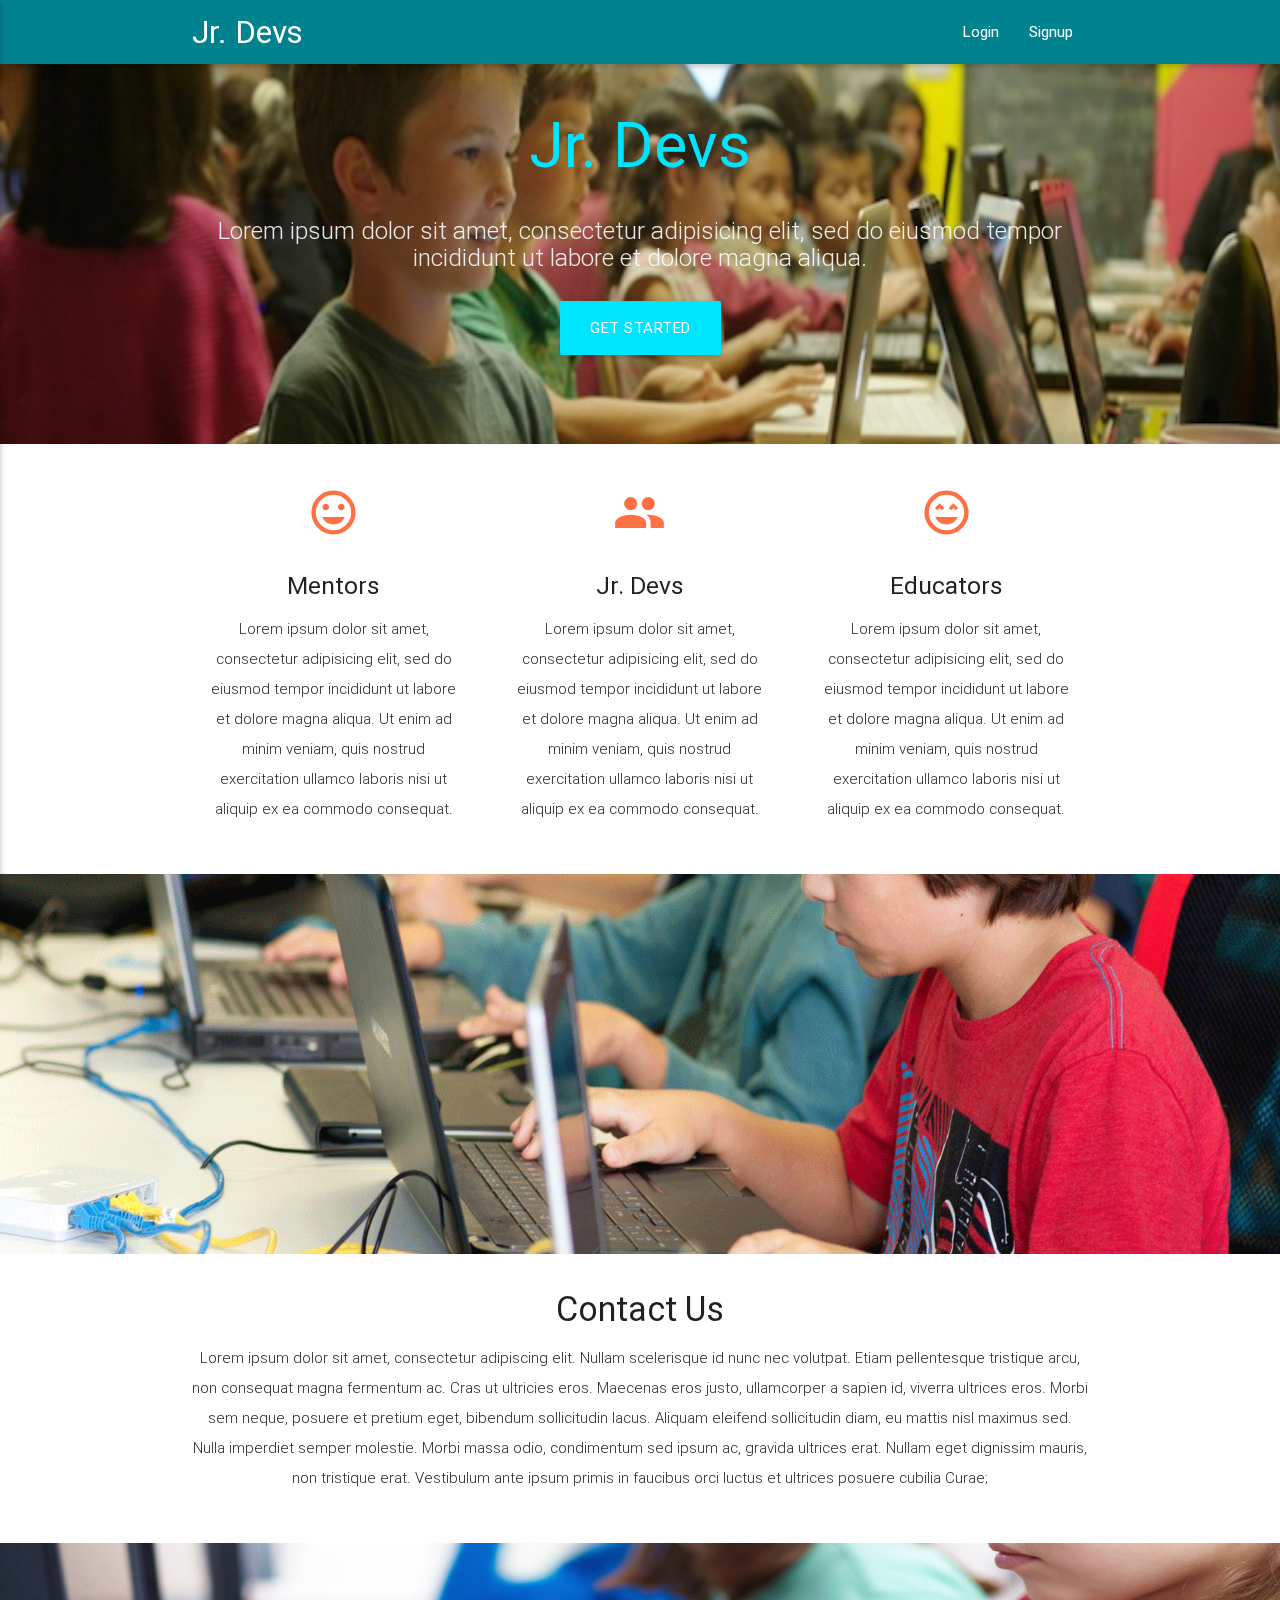
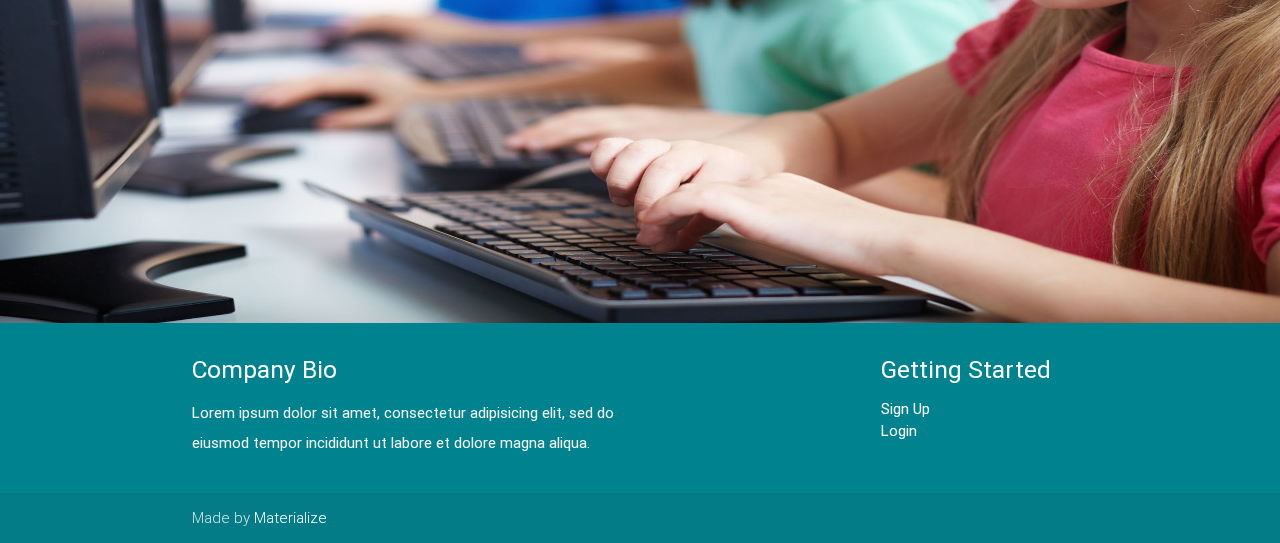
<file: index.html>
<!DOCTYPE html>
<html lang="en">
<head>
  <meta http-equiv="Content-Type" content="text/html; charset=UTF-8"/>
  <meta name="viewport" content="width=device-width, initial-scale=1, maximum-scale=1.0, user-scalable=no"/>
  <title>Jr. Devs</title>

  <!-- CSS  -->
  <link href="https://fonts.googleapis.com/icon?family=Material+Icons" rel="stylesheet">
  <link href="css/materialize.css" type="text/css" rel="stylesheet" media="screen,projection"/>
  <link href="css/style.css" type="text/css" rel="stylesheet" media="screen,projection"/>
</head>
<body>
  <nav class="cyan darken-3" role="navigation">
    <div class="nav-wrapper container">
      <a id="logo-container" href="index.html" class="brand-logo white-text">Jr. Devs</a>
      <ul class="right hide-on-med-and-down ">
        <li><a href="login.html" class="white-text">Login</a></li>
        <li><a href="signup.html" class="white-text">Signup</a></li>
      </ul>

      <ul id="nav-mobile" class="side-nav">
        <li><a href="#" class="white-text">Navbar Link</a></li>
      </ul>
      <a href="#" data-activates="nav-mobile" class="button-collapse"><i class="material-icons">menu</i></a>
    </div>
  </nav>

  <div id="index-banner" class="parallax-container">
    <div class="section no-pad-bot">
      <div class="container">
        <br><br>
        <h1 class="header center cyan-text text-accent-3">Jr. Devs</h1>
        <div class="row center">
          <h5 class="header col s12 light">Lorem ipsum dolor sit amet, consectetur adipisicing elit, sed do eiusmod tempor incididunt ut labore et dolore magna aliqua.</h5>
        </div>
        <div class="row center">
          <a href="" id="download-button" class="btn-large waves-effect waves-light cyan accent-3">Get Started</a>
        </div>
        <br><br>

      </div>
    </div>
    <div class="parallax"><img src="Kid1.jpg" alt="Unsplashed background img 1"></div>
  </div>


  <div class="container">
    <div class="section">

      <!--   Icon Section   -->
      <div class="row">
        <div class="col s12 m4">
          <div class="icon-block">
            <h2 class="center deep-orange-text text-lighten-1"><i class="material-icons">insert_emoticon</i></h2>
            <h5 class="center">Mentors</h5>

            <p class="light center">Lorem ipsum dolor sit amet, consectetur adipisicing elit, sed do eiusmod tempor incididunt ut labore et dolore magna aliqua. Ut enim ad minim veniam, quis nostrud exercitation ullamco laboris nisi ut aliquip ex ea commodo consequat.</p>
          </div>
        </div>

        <div class="col s12 m4">
          <div class="icon-block">
            <h2 class="center deep-orange-text text-lighten-1"><i class="material-icons">group</i></h2>
            <h5 class="center">Jr. Devs</h5>

            <p class="light center">Lorem ipsum dolor sit amet, consectetur adipisicing elit, sed do eiusmod tempor incididunt ut labore et dolore magna aliqua. Ut enim ad minim veniam, quis nostrud exercitation ullamco laboris nisi ut aliquip ex ea commodo consequat.</p>
          </div>
        </div>

        <div class="col s12 m4">
          <div class="icon-block">
            <h2 class="center deep-orange-text text-lighten-1"><i class="material-icons">sentiment_very_satisfied</i></h2>
            <h5 class="center">Educators</h5>

            <p class="light center">Lorem ipsum dolor sit amet, consectetur adipisicing elit, sed do eiusmod tempor incididunt ut labore et dolore magna aliqua. Ut enim ad minim veniam, quis nostrud exercitation ullamco laboris nisi ut aliquip ex ea commodo consequat.</p>
          </div>
        </div>
      </div>

    </div>
  </div>


  <div class="parallax-container valign-wrapper">
    <div class="section no-pad-bot">
      <div class="container">
        <div class="row center">
          <!-- <h5 class="header col s12 light">A modern responsive front-end framework based on Material Design</h5> -->
        </div>
      </div>
    </div>
    <div class="parallax"><img src="kid2.png" alt="Unsplashed background img 2"></div>
  </div>

  <div class="container">
    <div class="section">

      <div class="row">
        <div class="col s12 center">
          <h3><i class="mdi-content-send brown-text"></i></h3>
          <h4>Contact Us</h4>
          <p class="left-align light center">Lorem ipsum dolor sit amet, consectetur adipiscing elit. Nullam scelerisque id nunc nec volutpat. Etiam pellentesque tristique arcu, non consequat magna fermentum ac. Cras ut ultricies eros. Maecenas eros justo, ullamcorper a sapien id, viverra ultrices eros. Morbi sem neque, posuere et pretium eget, bibendum sollicitudin lacus. Aliquam eleifend sollicitudin diam, eu mattis nisl maximus sed. Nulla imperdiet semper molestie. Morbi massa odio, condimentum sed ipsum ac, gravida ultrices erat. Nullam eget dignissim mauris, non tristique erat. Vestibulum ante ipsum primis in faucibus orci luctus et ultrices posuere cubilia Curae;</p>
        </div>
      </div>

    </div>
  </div>


  <div class="parallax-container valign-wrapper">
    <div class="section no-pad-bot">
      <div class="container">
        <div class="row center">
         <!--  <h5 class="header col s12 light">A modern responsive front-end framework based on Material Design</h5> -->
        </div>
      </div>
    </div>
    <div class="parallax"><img src="kid3.jpg" alt="Unsplashed background img 3" style={width: "2000px", height: "800px"}></div>
  </div>

  <footer class="page-footer cyan darken-3">
    <div class="container">
      <div class="row">
        <div class="col l6 s12">
          <h5 class="white-text">Company Bio</h5>
          <p class="grey-text text-lighten-4">Lorem ipsum dolor sit amet, consectetur adipisicing elit, sed do eiusmod tempor incididunt ut labore et dolore magna aliqua.</p>


        </div>
        <div class="col l3 s12 right">
          <h5 class="white-text">Getting Started</h5>
          <ul>
            <li><a class="white-text" href="#!">Sign Up</a></li>
            <li><a class="white-text" href="#!">Login</a></li>
          </ul>
        </div>
      </div>
    </div>
    <div class="footer-copyright">
      <div class="container">
      Made by <a class="white-text" href="http://materializecss.com">Materialize</a>
      </div>
    </div>
  </footer>


  <!--  Scripts-->
  <script src="https://code.jquery.com/jquery-2.1.1.min.js"></script>
  <script src="js/materialize.js"></script>
  <script src="js/init.js"></script>

  </body>
</html>
</file>
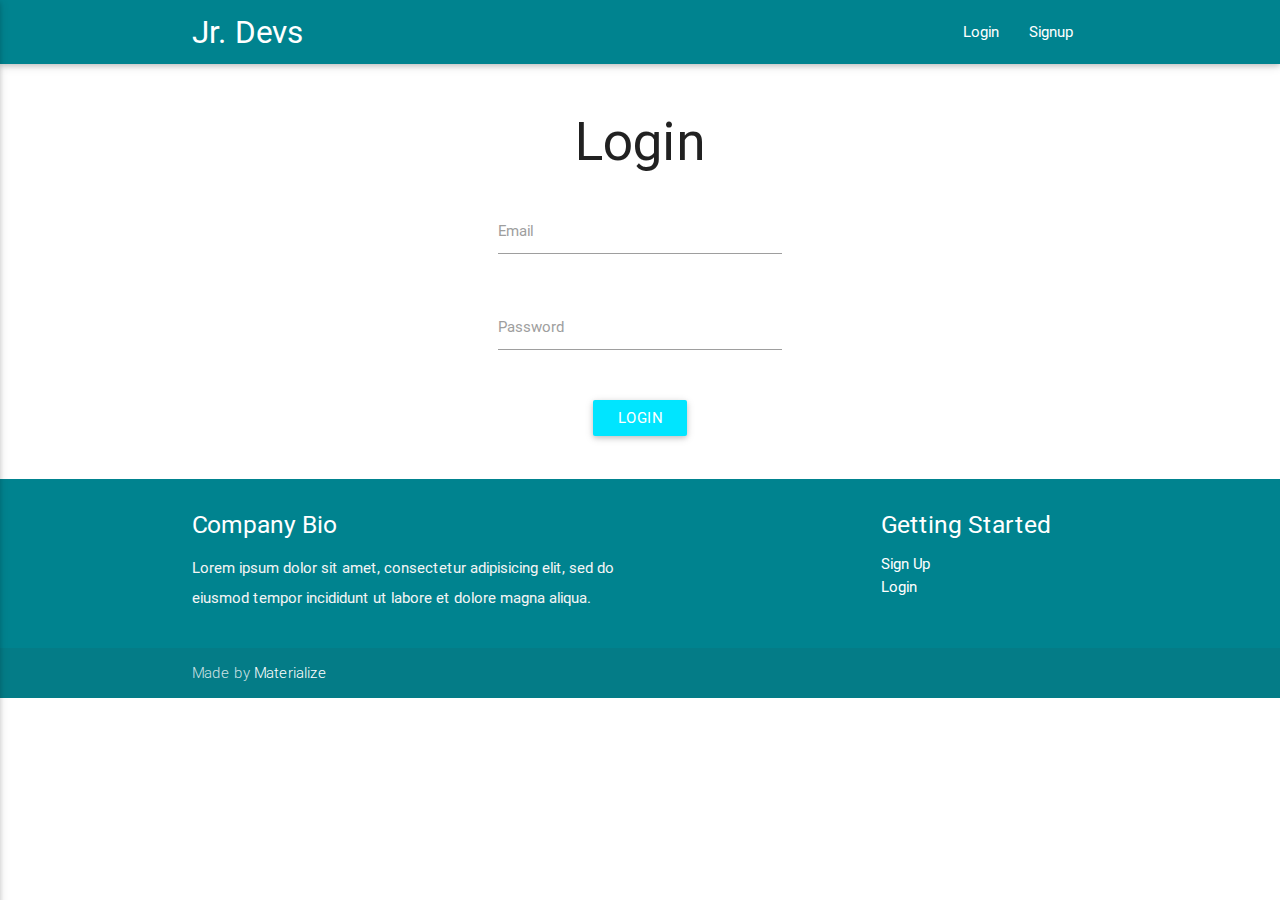
<file: login.html>
<!DOCTYPE html>
<html lang="en">
<head>
  <meta http-equiv="Content-Type" content="text/html; charset=UTF-8"/>
  <meta name="viewport" content="width=device-width, initial-scale=1, maximum-scale=1.0, user-scalable=no"/>
  <title>Jr. Devs</title>

  <!-- CSS  -->
  <link href="https://fonts.googleapis.com/icon?family=Material+Icons" rel="stylesheet">
  <link href="css/materialize.css" type="text/css" rel="stylesheet" media="screen,projection"/>
  <link href="css/style.css" type="text/css" rel="stylesheet" media="screen,projection"/>
</head>
<body>
  <nav class="cyan darken-3" role="navigation">
    <div class="nav-wrapper container">
      <a id="logo-container" href="index.html" class="brand-logo white-text">Jr. Devs</a>
      <ul class="right hide-on-med-and-down ">
        <li><a href="login.html" class="white-text">Login</a></li>
        <li><a href="signup.html" class="white-text">Signup</a></li>
      </ul>

      <ul id="nav-mobile" class="side-nav">
        <li><a href="#" class="white-text">Navbar Link</a></li>
      </ul>
      <a href="#" data-activates="nav-mobile" class="button-collapse"><i class="material-icons">menu</i></a>
    </div>
  </nav>
  <br>

  <div class="container">
    <h2 class="center">Login</h2>
    <form>
      <div class="row">
        <div class="input-field col s4 offset-s4">
          <input id="email"  type="email" class="validate">
          <label for="email" data-error="wrong" data-success="right">Email</label>
        </div>
      </div>
      <div class="row">
        <div class="input-field col s4 offset-s4">
          <input id="password" type="password" class="validate">
          <label for="password" data-error="wrong" data-success="right">Password</label>
        </div>
      </div>
      <div class="row">
        <div class="input-field col s4 offset-s4">
          <input type="submit" class="btn center cyan accent-3 col s4 offset-s4" value="Login"/>
        </div>
      </div>
    </form>
  </div>
  <br/>

  <footer class="page-footer cyan darken-3">
    <div class="container">
      <div class="row">
        <div class="col l6 s12">
          <h5 class="white-text">Company Bio</h5>
          <p class="grey-text text-lighten-4">Lorem ipsum dolor sit amet, consectetur adipisicing elit, sed do eiusmod tempor incididunt ut labore et dolore magna aliqua.</p>
        </div>
        <div class="col l3 s12 right">
          <h5 class="white-text">Getting Started</h5>
          <ul>
            <li><a class="white-text" href="#!">Sign Up</a></li>
            <li><a class="white-text" href="#!">Login</a></li>
          </ul>
        </div>
      </div>
    </div>
    <div class="footer-copyright">
      <div class="container">
      Made by <a class="white-text" href="http://materializecss.com">Materialize</a>
      </div>
    </div>
  </footer>


  <!--  Scripts-->
  <script src="https://code.jquery.com/jquery-2.1.1.min.js"></script>
  <script src="js/materialize.js"></script>
  <script src="js/init.js"></script>

  </body>
</html>
</file>
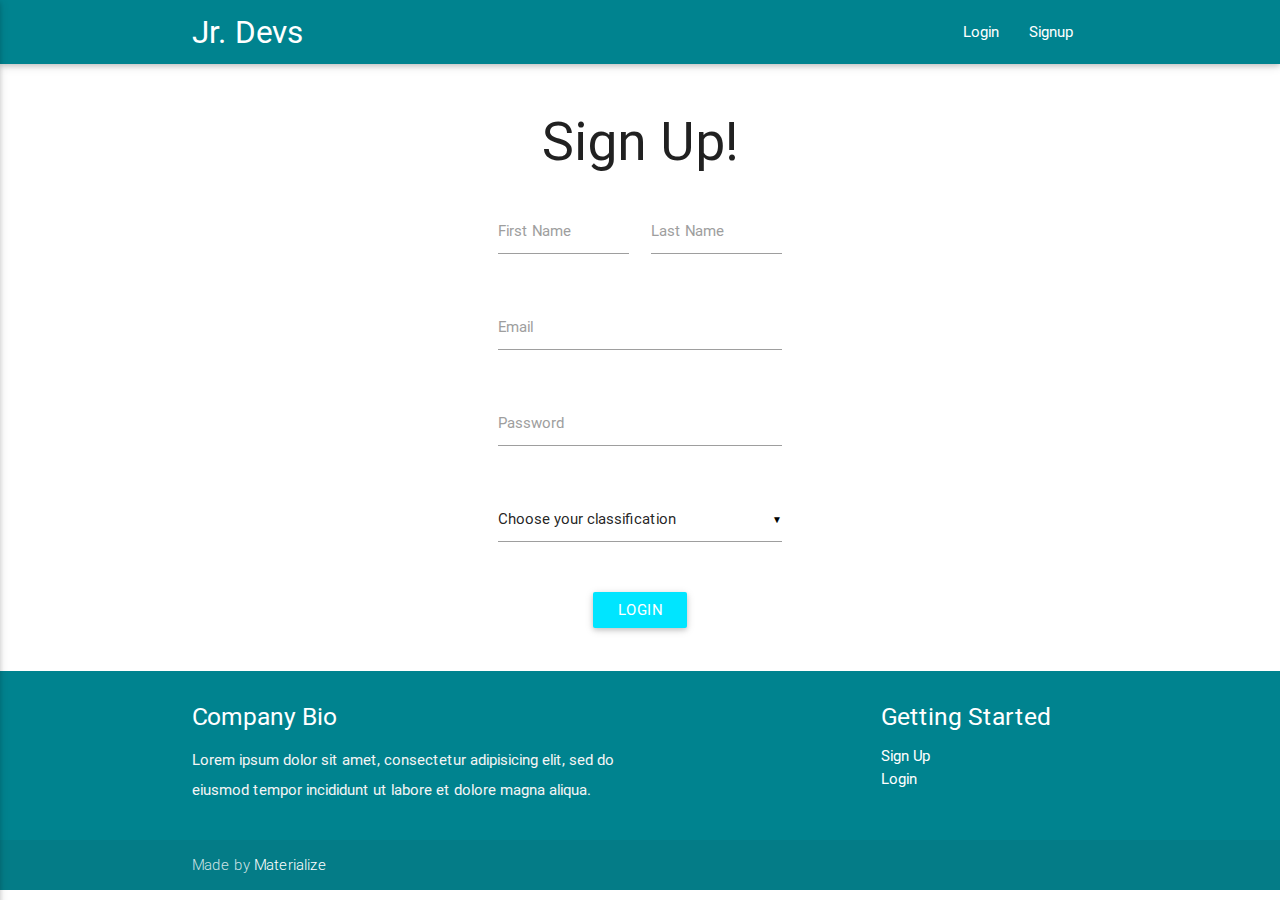
<file: signup.html>
<!DOCTYPE html>
<html lang="en">
<head>
  <meta http-equiv="Content-Type" content="text/html; charset=UTF-8"/>
  <meta name="viewport" content="width=device-width, initial-scale=1, maximum-scale=1.0, user-scalable=no"/>
  <title>Jr. Devs</title>

  <!-- CSS  -->
  <link href="https://fonts.googleapis.com/icon?family=Material+Icons" rel="stylesheet">
  <link href="css/materialize.css" type="text/css" rel="stylesheet" media="screen,projection"/>
  <link href="css/style.css" type="text/css" rel="stylesheet" media="screen,projection"/>
</head>
<body>
  <nav class="cyan darken-3" role="navigation">
    <div class="nav-wrapper container">
      <a id="logo-container" href="index.html" class="brand-logo white-text">Jr. Devs</a>
      <ul class="right hide-on-med-and-down ">
        <li><a href="login.html" class="white-text">Login</a></li>
        <li><a href="signup.html" class="white-text">Signup</a></li>
      </ul>

      <ul id="nav-mobile" class="side-nav">
        <li><a href="#" class="white-text">Navbar Link</a></li>
      </ul>
      <a href="#" data-activates="nav-mobile" class="button-collapse"><i class="material-icons">menu</i></a>
    </div>
  </nav>
  <br>

  <div class="container">
    <h2 class="center">Sign Up!</h2>
    <form>
      <div class="row">
        <div class="input-field col s2 offset-s4">
          <input id="icon_prefix" type="text" class="validate">
          <label for="icon_prefix">First Name</label>
        </div>
        <div class="input-field col s2">
          <input id="icon_prefix" type="text" class="validate">
          <label for="icon_prefix">Last Name</label>
        </div>
      </div>
      <div class="row">
        <div class="input-field col s4 offset-s4">
          <input id="email" type="email" class="validate">
          <label for="email" data-error="wrong" data-success="right">Email</label>
        </div>
      </div>
      <div class="row">
        <div class="input-field col s4 offset-s4">
          <input id="password" type="password" class="validate">
          <label for="password" data-error="wrong" data-success="right">Password</label>
        </div>
      </div>
      <div class="row">
        <div class="input-field col s4 offset-s4">
          <select class="icons">
            <option value="0" disabled selected>Choose your classification</option>
            <option value="1" data-icon="icons/face.png" class="circle cyan accent-3">Jr. Dev</option>
            <option value="2" data-icon="icons/row.png" class="circle cyan accent-3">Educators</option>
            <option value="3" data-icon="icons/code.png" class="circle cyan accent-3">Mentors</option>
          </select>
        </div>
      </div>
      <div class="row">
        <div class="input-field col s4 offset-s4">
          <input type="submit" class="btn center cyan accent-3 col s4 offset-s4" value="Login"/>
        </div>
      </div>
    </form>
  </div>
  <br/>

  <footer class="page-footer cyan darken-3">
    <div class="container">
      <div class="row">
        <div class="col l6 s12">
          <h5 class="white-text">Company Bio</h5>
          <p class="grey-text text-lighten-4">Lorem ipsum dolor sit amet, consectetur adipisicing elit, sed do eiusmod tempor incididunt ut labore et dolore magna aliqua.</p>
        </div>
        <div class="col l3 s12 right">
          <h5 class="white-text">Getting Started</h5>
          <ul>
            <li><a class="white-text" href="#!">Sign Up</a></li>
            <li><a class="white-text" href="#!">Login</a></li>
          </ul>
        </div>
      </div>
    </div>
    <div class="footer-copyright">
      <div class="container">
      Made by <a class="white-text" href="http://materializecss.com">Materialize</a>
      </div>
    </div>
  </footer>


  <!--  Scripts-->
  <script src="https://code.jquery.com/jquery-2.1.1.min.js"></script>
  <script src="js/materialize.js"></script>
  <script src="js/init.js"></script>

  </body>
</html>
</file>
<file: css/style.css>
/* Custom Stylesheet */
/**
 * Use this file to override Materialize files so you can update
 * the core Materialize files in the future
 *
 * Made By MaterializeCSS.com
 */

nav ul a,
nav .brand-logo {
  color: #444;
}

p {
  line-height: 2rem;
}

.button-collapse {
  color: #26a69a;
}

.parallax-container {
  min-height: 380px;
  line-height: 0;
  height: auto;
  color: rgba(255,255,255,.9);
}
  .parallax-container .section {
    width: 100%;
  }

@media only screen and (max-width : 992px) {
  .parallax-container .section {
    position: absolute;
    top: 40%;
  }
  #index-banner .section {
    top: 10%;
  }
}

@media only screen and (max-width : 600px) {
  #index-banner .section {
    top: 0;
  }
}

.icon-block {
  padding: 0 15px;
}
.icon-block .material-icons {
  font-size: inherit;
}

footer.page-footer {
  margin: 0;
}

img {
  width:1000px;
  height:600px;
}

body {
  display: flex;
  min-height: 100vh;
  flex-direction: column;
}

main {
  flex: 1 0 auto;
}
</file>
